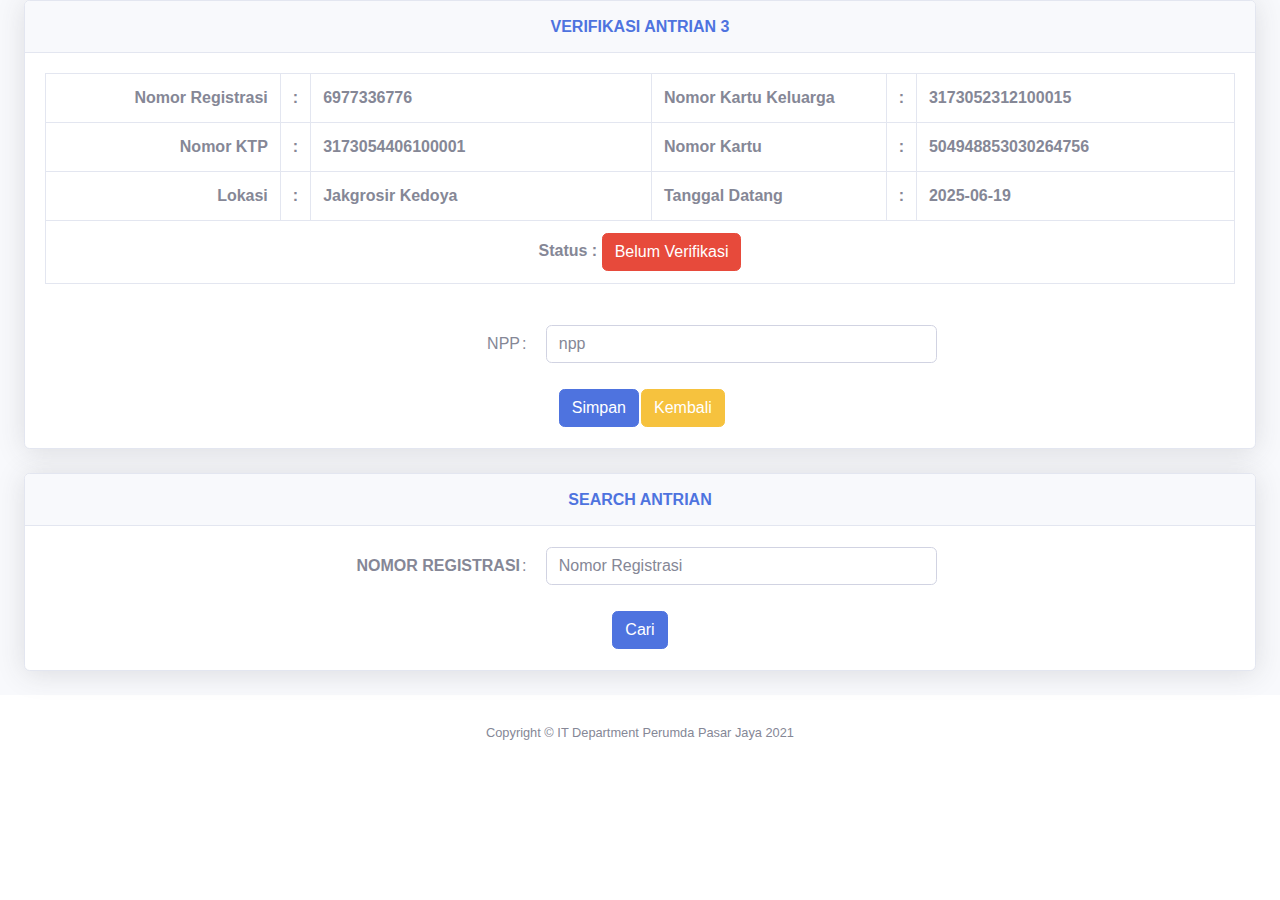
<file: index.html>
<!DOCTYPE html>
<html lang="en">

<head>
  <meta http-equiv="Content-Type" content="text/html; charset=UTF-8" />

  <meta http-equiv="X-UA-Compatible" content="IE=edge" />

  <meta
    name="viewport"
    content="width=device-width, initial-scale=1, shrink-to-fit=no" />

  <meta name="description" content="" />

  <meta name="author" content="" />

  <title>Antrian KJP</title>

  <!-- Custom fonts for this template -->

  <link
    href="./Antrian KJP_files/all.min.css"
    rel="stylesheet"
    type="text/css" />

  <link href="./Antrian KJP_files/css" rel="stylesheet" />

  <!-- Custom styles for this template -->

  <link href="./Antrian KJP_files/sb-admin-2.min.css" rel="stylesheet" />

  <!-- Custom styles for this page -->

  <link
    href="./Antrian KJP_files/dataTables.bootstrap4.min.css"
    rel="stylesheet" />
</head>

<body id="page-top">
  <!-- Page Wrapper -->

  <div id="wrapper">
    <!-- Sidebar -->

    <!-- End of Sidebar -->

    <!-- Content Wrapper -->

    <div id="content-wrapper" class="d-flex flex-column">
      <!-- Main Content -->

      <div id="content">
        <!-- Topbar -->

        <!-- End of Topbar -->

        <!-- Begin Page Content -->

        <div class="container-fluid">
          <!-- Page Heading -->

          <!-- DataTales Example -->

          <div class="card shadow mb-4">
            <div class="card-header py-3">
              <h6
                class="m-0 font-weight-bold text-primary"
                style="text-align: center">
                <b>VERIFIKASI ANTRIAN 3</b>
              </h6>
            </div>

            <div class="card-body">
              <div class="table-responsive">
                <table
                  class="table table-bordered"
                  width="100%"
                  cellspacing="0">
                  <tbody>
                    <tr>
                      <td width="20%" align="right">
                        <b> Nomor Registrasi </b>
                      </td>

                      <td width="2%" align="center"><b>:</b></td>

                      <td><b>6977336776</b></td>

                      <td width="20%" align="left">
                        <b> Nomor Kartu Keluarga </b>
                      </td>

                      <td width="2%" align="center"><b>:</b></td>

                      <td width="20%" align="left">
                        <b>3173052312100015</b>
                      </td>
                    </tr>

                    <tr>
                      <td width="20%" align="right"><b>Nomor KTP </b></td>

                      <td width="2%" align="center"><b>: </b></td>

                      <td width="29%" align="left">
                        <b>3173054406100001 </b>
                      </td>

                      <td width="20%" align="left"><b>Nomor Kartu </b></td>

                      <td width="2%" align="center"><b>: </b></td>

                      <td width="29%" align="left">
                        <b>504948853030264756 </b>
                      </td>
                    </tr>

                    <tr>
                      <td width="20%" align="right"><b>Lokasi </b></td>

                      <td width="2%" align="center"><b>:</b></td>

                      <td width="29%"><b>Jakgrosir Kedoya</b></td>

                      <td width="20%" align="left"><b>Tanggal Datang </b></td>

                      <td width="2%" align="center"><b>: </b></td>

                      <td width="29%" align="left"><b>2025-06-19 </b></td>
                    </tr>

                    <tr>
                      <td align="center" colspan="6">
                        <b>Status :
                          <button
                            class="btn btn-danger"
                            type="submit"
                            name="simpan">
                            Belum Verifikasi
                          </button></b>

                        <br />
                      </td>
                    </tr>
                  </tbody>
                </table>
              </div>

              <br />

              <div class="table-responsive">
                <form
                  name="zuma"
                  method="POST"
                  action="berhasil.php">
                  <table width="100%" cellspacing="0">
                    <tbody>
                      <tr>
                        <td width="40%" align="right">NPP</td>

                        <td width="2%">:</td>

                        <td>
                          <input
                            type="text"
                            class="form-control"
                            placeholder="npp"
                            name="npp"
                            maxlength="6" />
                        </td>

                        <td width="25%" align="right"></td>
                      </tr>
                    </tbody>
                  </table>

                  <br />

                  <table width="100%" cellspacing="0">
                    <tbody>
                      <tr>
                        <input
                          type="hidden"
                          class="form-control"
                          name="antrian"
                          value="407043644449" />

                        <input
                          type="hidden"
                          class="form-control"
                          name="lokasi"
                          value="75" />

                        <td align="right" colspan="2" width="50%">
                          <button
                            class="btn btn-primary"
                            type="submit"
                            name="simpan">
                            Simpan
                          </button>
                        </td>

                        <td align="left" colspan="2" width="50%">
                          <a
                            class="btn btn-warning"
                            href="https://antriankjp.pasarjaya.co.id/"
                            role="button">
                            Kembali
                          </a>
                        </td>
                      </tr>
                    </tbody>
                  </table>
                </form>
              </div>
            </div>
          </div>

          <div class="card shadow mb-4">
            <div class="card-header py-3">
              <h6
                class="m-0 font-weight-bold text-primary"
                style="text-align: center">
                <b>SEARCH ANTRIAN</b>
              </h6>
            </div>

            <div class="card-body">
              <div class="table-responsive">
                <form
                  name="zuma"
                  method="POST"
                  action="https://verifikasikjp.pasarjaya.co.id/cari_index.php">
                  <table width="100%" cellspacing="0">
                    <tbody>
                      <tr>
                        <td width="40%" align="right">
                          <b>NOMOR REGISTRASI</b>
                        </td>

                        <td width="2%">:</td>

                        <td>
                          <input
                            type="text"
                            class="form-control"
                            placeholder="Nomor Registrasi"
                            name="npp"
                            maxlength="14" />
                        </td>

                        <td width="25%" align="right"></td>
                      </tr>
                    </tbody>
                  </table>

                  <br />

                  <table width="100%" cellspacing="0">
                    <tbody>
                      <tr>
                        <input
                          type="hidden"
                          class="form-control"
                          name="antrian"
                          value="407043644449" />

                        <input
                          type="hidden"
                          class="form-control"
                          name="lokasi"
                          value="75" />

                        <td align="center" colspan="2" width="50%">
                          <button
                            class="btn btn-primary"
                            type="submit"
                            name="simpan">
                            Cari
                          </button>
                        </td>
                      </tr>
                    </tbody>
                  </table>
                </form>
              </div>
            </div>
          </div>
        </div>

        <!-- /.container-fluid -->
      </div>

      <!-- End of Main Content -->

      <!-- Footer -->

      <footer class="sticky-footer bg-white">
        <div class="container my-auto">
          <div class="copyright text-center my-auto">
            <span>Copyright © IT Department Perumda Pasar Jaya 2021</span>
          </div>
        </div>
      </footer>
      <!-- End of Footer -->
    </div>

    <!-- End of Content Wrapper -->
  </div>

  <!-- End of Page Wrapper -->

  <!-- Scroll to Top Button-->

  <a
    class="scroll-to-top rounded"
    href="https://verifikasikjp.pasarjaya.co.id/index.php?id=407043644449#page-top">
    <i class="fas fa-angle-up"></i>
  </a>

  <!-- Logout Modal-->

  <div
    class="modal fade"
    id="logoutModal"
    tabindex="-1"
    role="dialog"
    aria-labelledby="exampleModalLabel"
    aria-hidden="true">
    <div class="modal-dialog" role="document">
      <div class="modal-content">
        <div class="modal-header">
          <h5 class="modal-title" id="exampleModalLabel">Ready to Leave?</h5>

          <button
            class="close"
            type="button"
            data-dismiss="modal"
            aria-label="Close">
            <span aria-hidden="true">×</span>
          </button>
        </div>

        <div class="modal-body">
          Select "Logout" below if you are ready to end your current session.
        </div>

        <div class="modal-footer">
          <button
            class="btn btn-secondary"
            type="button"
            data-dismiss="modal">
            Cancel
          </button>

          <a
            class="btn btn-primary"
            href="https://verifikasikjp.pasarjaya.co.id/login.html">Logout</a>
        </div>
      </div>
    </div>
  </div>
</body>

</html>
</file>
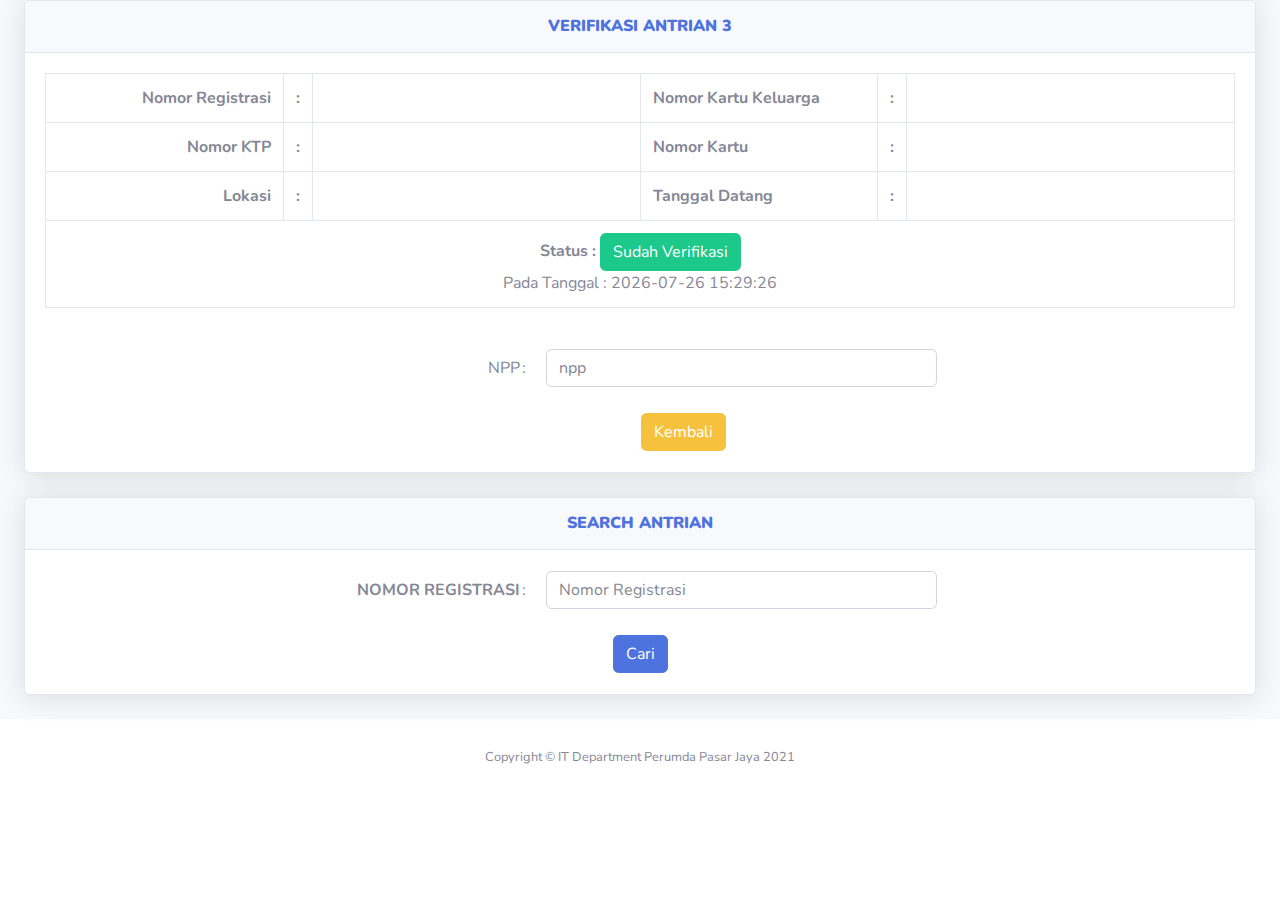
<file: berhasil.html>
<!DOCTYPE html>
<html lang="en">
  <head>
    <meta http-equiv="Content-Type" content="text/html; charset=UTF-8" />
    <meta http-equiv="X-UA-Compatible" content="IE=edge" />
    <meta
      name="viewport"
      content="width=device-width, initial-scale=1, shrink-to-fit=no"
    />
    <meta name="description" content="" />
    <meta name="author" content="" />

    <title>Antrian KJP</title>

    <link
      href="./VerifikasiBerhasil_files/all.min.css"
      rel="stylesheet"
      type="text/css"
    />
    <link href="./VerifikasiBerhasil_files/css" rel="stylesheet" />

    <link
      href="./VerifikasiBerhasil_files/sb-admin-2.min.css"
      rel="stylesheet"
    />

    <link
      href="./VerifikasiBerhasil_files/dataTables.bootstrap4.min.css"
      rel="stylesheet"
    />

    <link rel="preconnect" href="https://fonts.googleapis.com">
    <link rel="preconnect" href="https://fonts.gstatic.com" crossorigin>
    <link href="https://fonts.googleapis.com/css2?family=Nunito:ital,wght@0,200..1000;1,200..1000&display=swap" rel="stylesheet">

    <style>
    .nunito-<uniquifier> {
      font-family: "Nunito", sans-serif;
      font-optical-sizing: auto;
      font-weight: <weight>;
      font-style: normal;
    }
    </style>
  </head>

  <body id="page-top">
    <div id="wrapper">
      <div id="content-wrapper" class="d-flex flex-column">
        <div id="content">
          <div class="container-fluid">
            <div class="card shadow mb-4">
              <div class="card-header py-3">
                <h6
                  class="m-0 font-weight-bold text-primary"
                  style="text-align: center"
                >
                  <b>VERIFIKASI ANTRIAN 3</b>
                </h6>
              </div>
              <div class="card-body">
                <div class="table-responsive">
                  <table
                    class="table table-bordered"
                    width="100%"
                    cellspacing="0"
                  >
                    <tbody>
                      <tr>
                        <td width="20%" align="right">
                          <b>Nomor Registrasi</b>
                        </td>
                        <td width="2%" align="center"><b>:</b></td>
                        <td><b id="nomor-registrasi"> </b></td>
                        <td width="20%" align="left">
                          <b>Nomor Kartu Keluarga</b>
                        </td>
                        <td width="2%" align="center"><b>:</b></td>
                        <td align="left">
                          <b id="nomor-kk"> </b>
                        </td>
                      </tr>

                      <tr>
                        <td width="20%" align="right"><b>Nomor KTP</b></td>
                        <td width="2%" align="center"><b>:</b></td>
                        <td align="left">
                          <b id="nomor-ktp"> </b>
                        </td>
                        <td width="20%" align="left"><b>Nomor Kartu</b></td>
                        <td width="2%" align="center"><b>:</b></td>
                        <td align="left">
                          <b id="nomor-kartu"> </b>
                        </td>
                      </tr>

                      <tr>
                        <td width="20%" align="right"><b>Lokasi</b></td>
                        <td width="2%" align="center"><b>:</b></td>
                        <td><b id="lokasi"> </b></td>
                        <td width="20%" align="left"><b>Tanggal Datang</b></td>
                        <td width="2%" align="center"><b>:</b></td>
                        <td align="left">
                          <b id="tanggal-datang"> </b>
                        </td>
                      </tr>
                      <tr>
                        <td align="center" colspan="6">
                          <b
                            >Status :
                            <button
                              class="btn btn-success"
                              type="submit"
                              name="simpan"
                            >
                              Sudah Verifikasi
                            </button></b
                          >
                          <br />
                          Pada Tanggal : <span id="tanggalRealtime"></span>
                        </td>
                      </tr>
                    </tbody>
                  </table>
                </div>
                <br />
                <div class="table-responsive">
                  <form
                    name="zuma"
                    method="POST"
                    action="https://antriankjp.pasarjaya.co.id/"
                  >
                    <table width="100%" cellspacing="0">
                      <tbody>
                        <tr>
                          <td width="40%" align="right">NPP</td>
                          <td width="2%">:</td>
                          <td>
                            <input
                              type="text"
                              class="form-control"
                              placeholder="npp"
                              name="npp"
                              maxlength="6"
                            />
                          </td>
                          <td width="25%" align="right"></td>
                        </tr>
                      </tbody>
                    </table>
                    <br />
                    <table width="100%" cellspacing="0">
                      <tbody>
                        <tr>
                          <input
                            type="hidden"
                            class="form-control"
                            name="antrian"
                            value=""
                          />
                          <input
                            type="hidden"
                            class="form-control"
                            name="lokasi"
                            value=""
                          />
                          <td align="right" colspan="2" width="50%"></td>
                          <form
                            name="zuma"
                            method="POST"
                            action="https://antriankjp.pasarjaya.co.id/"
                          ></form>
                          <td align="left" colspan="2" width="50%">
                            <button
                              class="btn btn-warning"
                              type="submit"
                              name="simpan"
                            >
                              Kembali
                            </button>
                          </td>
                        </tr>
                      </tbody>
                    </table>
                  </form>
                </div>
              </div>
            </div>

            <div class="card shadow mb-4">
              <div class="card-header py-3">
                <h6
                  class="m-0 font-weight-bold text-primary"
                  style="text-align: center"
                >
                  <b>SEARCH ANTRIAN</b>
                </h6>
              </div>
              <div class="card-body">
                <div class="table-responsive">
                  <form
                    name="zuma"
                    method="POST"
                    action="https://verifikasikjp.pasarjaya.co.id/cari_index.php"
                  >
                    <table width="100%" cellspacing="0">
                      <tbody>
                        <tr>
                          <td width="40%" align="right">
                            <b>NOMOR REGISTRASI</b>
                          </td>
                          <td width="2%">:</td>
                          <td>
                            <input
                              type="text"
                              class="form-control"
                              placeholder="Nomor Registrasi"
                              name="npp"
                              maxlength="14"
                            />
                          </td>
                          <td width="25%" align="right"></td>
                        </tr>
                      </tbody>
                    </table>
                    <br />
                    <table width="100%" cellspacing="0">
                      <tbody>
                        <tr>
                          <input
                            type="hidden"
                            class="form-control"
                            name="antrian"
                            value=""
                          />
                          <input
                            type="hidden"
                            class="form-control"
                            name="lokasi"
                            value=""
                          />
                          <td align="center" colspan="2" width="50%">
                            <button
                              class="btn btn-primary"
                              type="submit"
                              name="simpan"
                            >
                              Cari
                            </button>
                          </td>
                        </tr>
                      </tbody>
                    </table>
                  </form>
                </div>
              </div>
            </div>
          </div>
        </div>
        <footer class="sticky-footer bg-white">
          <div class="container my-auto">
            <div class="copyright text-center my-auto">
              <span>Copyright © IT Department Perumda Pasar Jaya 2021</span>
            </div>
          </div>
        </footer>
        <!-- End of Footer -->
      </div>

      <!-- End of Content Wrapper -->
    </div>

    <!-- End of Page Wrapper -->

    <!-- Scroll to Top Button-->

    <a
      class="scroll-to-top rounded"
      href="https://verifikasikjp.pasarjaya.co.id/index.php?id=407043644449#page-top"
    >
      <i class="fas fa-angle-up"></i>
    </a>

    <div
      class="modal fade"
      id="logoutModal"
      tabindex="-1"
      role="dialog"
      aria-labelledby="exampleModalLabel"
      aria-hidden="true"
    >
      <div class="modal-dialog" role="document">
        <div class="modal-content">
          <div class="modal-header">
            <h5 class="modal-title" id="exampleModalLabel">Ready to Leave?</h5>
            <button
              class="close"
              type="button"
              data-dismiss="modal"
              aria-label="Close"
            >
              <span aria-hidden="true">×</span>
            </button>
          </div>
          <div class="modal-body">
            Select "Logout" below if you are ready to end your current session.
          </div>
          <div class="modal-footer">
            <button
              class="btn btn-secondary"
              type="button"
              data-dismiss="modal"
            >
              Cancel
            </button>
            <a
              class="btn btn-primary"
              href="https://verifikasikjp.pasarjaya.co.id/login.html"
              >Logout</a
            >
          </div>
        </div>
      </div>
    </div>
    <script>
      document.addEventListener("DOMContentLoaded", function () {
        function formatDateTime(date) {
          const year = date.getFullYear();
          const month = String(date.getMonth() + 1).padStart(2, "0"); // Months are 0-indexed
          const day = String(date.getDate()).padStart(2, "0");
          const hours = String(date.getHours()).padStart(2, "0");
          const minutes = String(date.getMinutes()).padStart(2, "0");
          const seconds = String(date.getSeconds()).padStart(2, "0");
          return `${year}-${month}-${day} ${hours}:${minutes}:${seconds}`;
        }

        const tanggalRealtimeElement =
          document.getElementById("tanggalRealtime");
        if (tanggalRealtimeElement) {
          const now = new Date();
          tanggalRealtimeElement.textContent = formatDateTime(now);
        }
      });
    </script>

    <script>
      async function loadData() {
        try {
          const response = await fetch(
            "https://opensheet.elk.sh/1cdewLAxf4VOke0b78JHvI9cR5v4hzDubg9zYviCfKkE/Sheet1"
          );
          const data = await response.json();
          const row = data[0]; // Ambil baris pertama

          // Masukkan data ke dalam elemen <span>
          document.getElementById("nomor-registrasi").innerText =
            row.nomorregistrasi;
          document.getElementById("nomor-kk").innerText = row.nomorkk;
          document.getElementById("nomor-ktp").innerText = row.nomorktp;
          document.getElementById("nomor-kartu").innerText = row.nomorkartu;
          document.getElementById("lokasi").innerText = row.lokasi;
          document.getElementById("tanggal-datang").innerText =
            row.tanggaldatang;
        } catch (error) {
          console.error("Gagal ambil data dari Spreadsheet:", error);
        }
      }

      window.onload = loadData;
    </script>
  </body>
</html>
</file>
